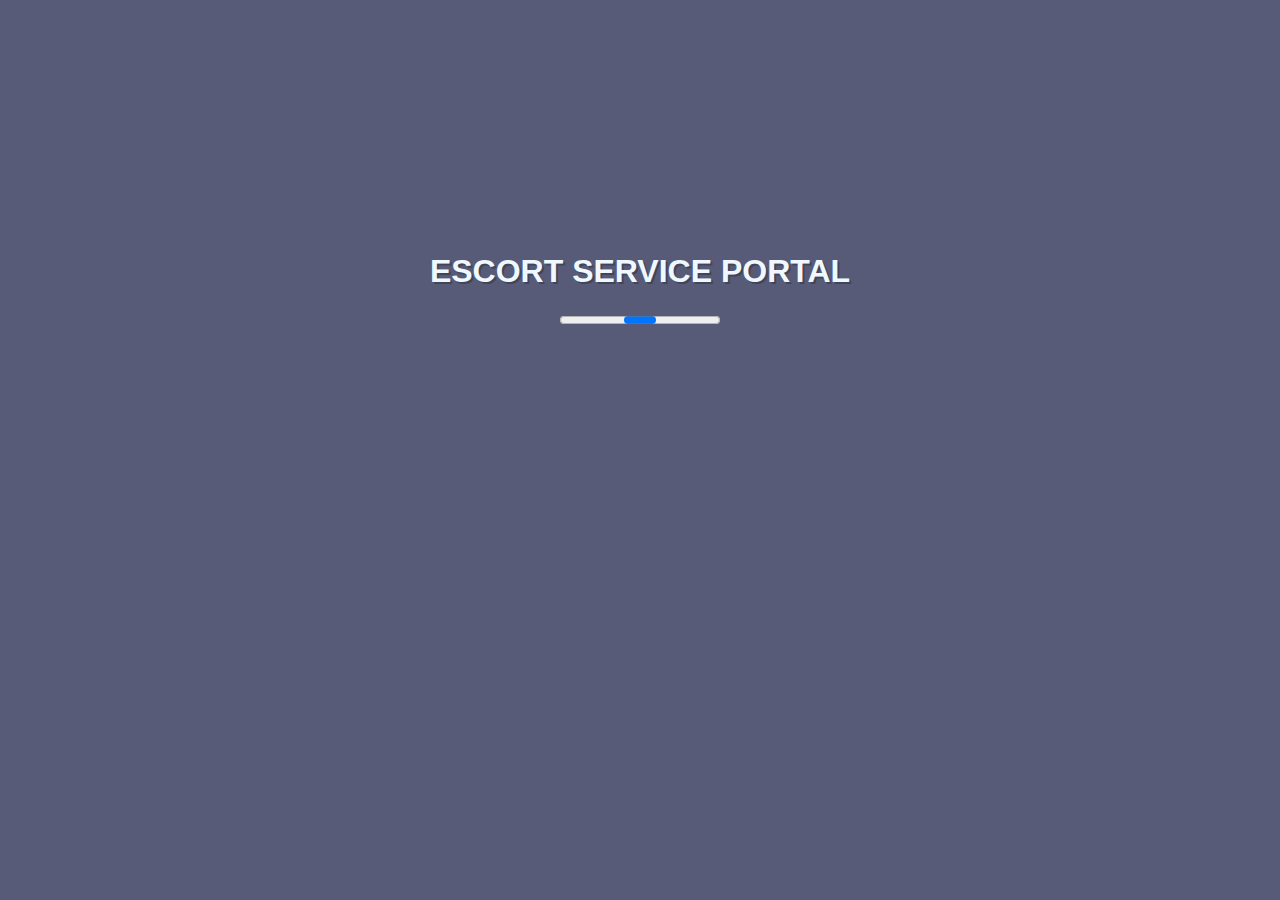
<file: index.html>
<!DOCTYPE html>
<html lang="en">

<head>
    <meta charset="UTF-8">
    <meta http-equiv="X-UA-Compatible" content="IE=edge">
    <meta name="viewport" content="width=device-width, initial-scale=1.0">
    <title>Escort Service Portal</title>
    <link rel="stylesheet" href="./css/index.css">
    <script src="./js/timeout.js"></script>
</head>

<body onload="timeout();">
    <div class="header-text1">
        <h1>Escort Service Portal</h1>
        <progress></progress>
    </div>
</body>

</html>
</file>
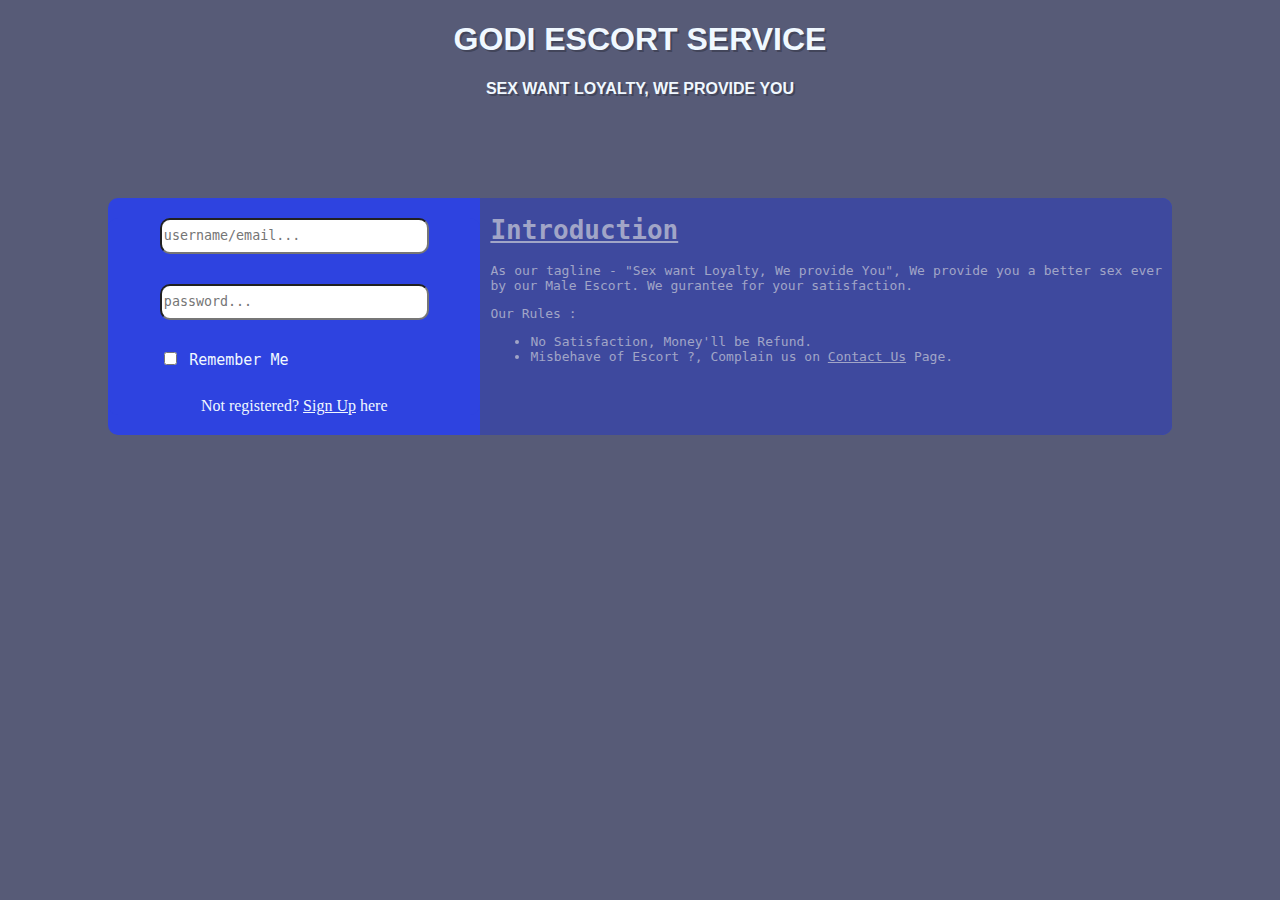
<file: portal/index.html>
<!DOCTYPE html>
<html lang="en">

<head>
    <meta charset="UTF-8">
    <meta http-equiv="X-UA-Compatible" content="IE=edge">
    <meta name="viewport" content="width=device-width, initial-scale=1.0">
    <title>Godi Escort Service</title>
    <link rel="stylesheet" href="../css/portal.css">
    <script src="../js/portal.js"></script>
</head>

<body>
    <div class="header-text1">
        <h1>Godi Escort Service</h1>
        <h4>Sex want Loyalty, We provide You</h4>
    </div>
    <div class="interface">
        <div class="form">
            <center>
                <form action="" method="post">
                    <input type="text" name="user" id="user" placeholder="username/email..." required>
                    <br />
                    <input type="password" name="pass" id="pass" placeholder="password..." required>
                    <br />
                    <div style="margin-top: 8%; margin-left: 14%; text-align: left; color: aliceblue; font-family: monospace; font-size: 15px;">
                        <input type="checkbox" value="rememberMe" id="rememberMe">
                        <label for="rememberMe">Remember Me</label>
                    </div>
                    <div class="submitBtn" onclick="login();" style="background: aliceblue; margin: 10px 30% 0px 30%; border: 2px #9e158c; border-radius: 10px 10px 10px 10px;">

                    </div>
                </form>
                <br />
                <label for="signup" style="color: aliceblue;">Not registered? <a href="../register" style="color: aliceblue;">Sign Up</a> here</label>
            </center>
        </div>
        <div class="outer_form">
            <div style="margin-left: 10px; margin-right: 10px;">
                <h1><u>Introduction</u></h1>
                <p>As our tagline - "Sex want Loyalty, We provide You", We provide you a better sex ever by our Male Escort. We gurantee for your satisfaction.</p>
                <label>Our Rules :</label>
                <ul type="star">
                    <li>No Satisfaction, Money'll be Refund.</li>
                    <li>Misbehave of Escort ?, Complain us on
                        <a href="../contact" style="color: #a1a5c7;">Contact Us</a> Page.
                    </li>
                </ul>
            </div>
        </div>
    </div>
</body>

</html>
</file>
<file: css/index.css>
body {
    background: #575b77;
}

.header-text1 {
    margin: 20% 10% 20% 10%;
    text-align: center;
    text-transform: uppercase;
    text-shadow: #42455a 2px 2px;
    color: aliceblue;
    font-family: Arial, Helvetica, sans-serif;
}
</file>
<file: css/portal.css>
body {
    background: #575b77;
    display: block;
}

.header-text1 {
    margin: 0% 5% 1% 5%;
    text-align: center;
    width: auto;
    height: auto;
    text-transform: uppercase;
    text-shadow: #42455a 2px 2px;
    color: aliceblue;
    font-family: Arial, Helvetica, sans-serif;
}

.interface {
    width: auto;
    height: auto;
    margin-left: 100px;
    margin-right: 100px;
    margin-top: 100px;
    background: #2e43e0;
    border-radius: 10px 10px 10px 10px;
    display: flex;
}

.form {
    width: 35%;
    height: auto;
    margin-top: 20px;
    margin-bottom: 20px;
    background: #2e43e0;
    border-radius: 10px 10px 10px 10px;
}

input[type="text"] {
    width: 70%;
    height: 30px;
    border-radius: 10px 10px 10px 10px;
    font-family: monospace;
}

input[type="password"] {
    width: 70%;
    height: 30px;
    margin-top: 8%;
    border-radius: 10px 10px 10px 10px;
    font-family: monospace;
}

.outer_form {
    width: 65%;
    height: auto;
    border-radius: 0px 10px 10px 0px;
    background: #3e499e;
    color: #a1a5c7;
    font-family: monospace;
    text-align: justify;
}
</file>
